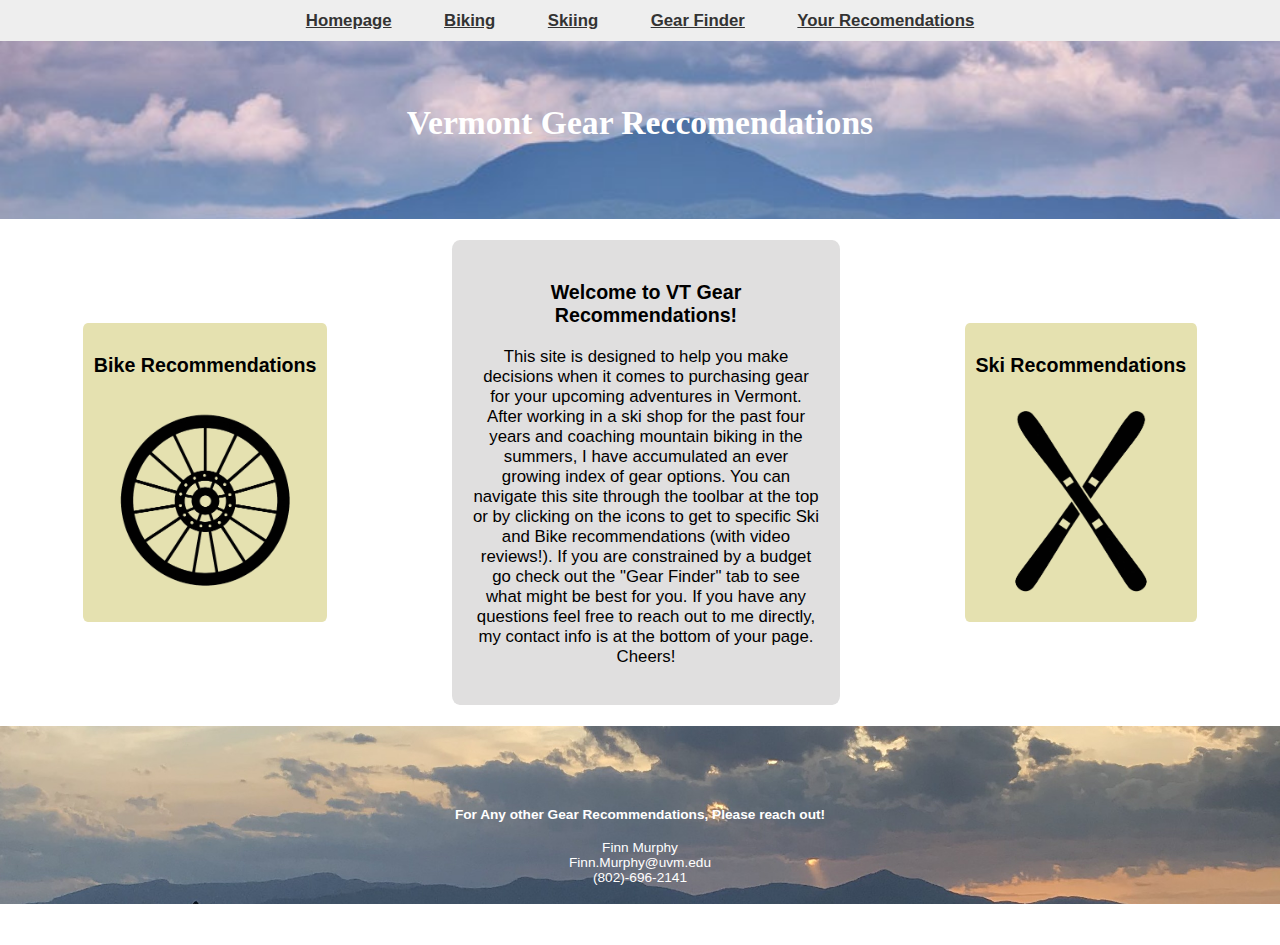
<file: index.html>
<!DOCTYPE html>
<html lang="en">

<head>
    <meta charset="UTF-8">
    <meta name="viewport" content="width=device-width, initial-scale=1.0">
    <title>VT Gear Recommendations</title>
    <link rel="stylesheet" href="Final.css">
</head>

<body>
    <nav class="top-nav">
        <ul>
            <li><a href="index.html">Homepage</a></li>
            <li><a href="Biking.html">Biking</a></li>
            <li><a href="Skiing.html">Skiing</a></li>
            <li><a href="Gear_Finder.html">Gear Finder</a></li>
            <li><a href="Your_Recommendations.html">Your Recomendations</a></li>
        </ul>
    </nav>

    <Article class="homepage_header"> Vermont Gear Reccomendations </Article>

    <div class="container">
        <div class="buttonItem">
            <h3>Bike Recommendations</h3>
            <a href="Biking.html">
                <img src="Images/wheel.png" height="200" alt="Bike Recomendations">
            </a>
        </div>
<br>
        <div class="Item">
            <div class="review">
                <h3>Welcome to VT Gear Recommendations!</h3>
                <p>
                    This site is designed to help you make decisions when it comes to purchasing
                    gear for your upcoming adventures in Vermont. After working in a ski shop for the
                    past four years and coaching mountain biking in the summers, I have accumulated an
                    ever growing index of gear options. 
                    You can navigate this site through the toolbar at the top or by clicking on the icons to get to
                    specific Ski
                    and Bike recommendations (with video reviews!). If you are constrained by a budget go check out the
                    "Gear Finder"
                    tab to see what might be best for you. If you have any questions feel free to reach out to me
                    directly, my contact
                    info is at the bottom of your page. Cheers!

            </div>
        </div>
<br>
        <div class="buttonItem">
            <h3> Ski Recommendations </h3>
            <a href="Skiing.html">
                <img src="Images/skis_crossed.png" height="200" alt="Ski recomendations">
            </a>
        </div>

    </div>

    <footer class="footer">
        <p style="text-align: left;">
        <h4> For Any other Gear Recommendations, Please reach out!</h4>
        Finn Murphy<br>
        Finn.Murphy@uvm.edu<br>
        (802)-696-2141<br>
        </p>
    </footer>

</body>

</html>
</file>
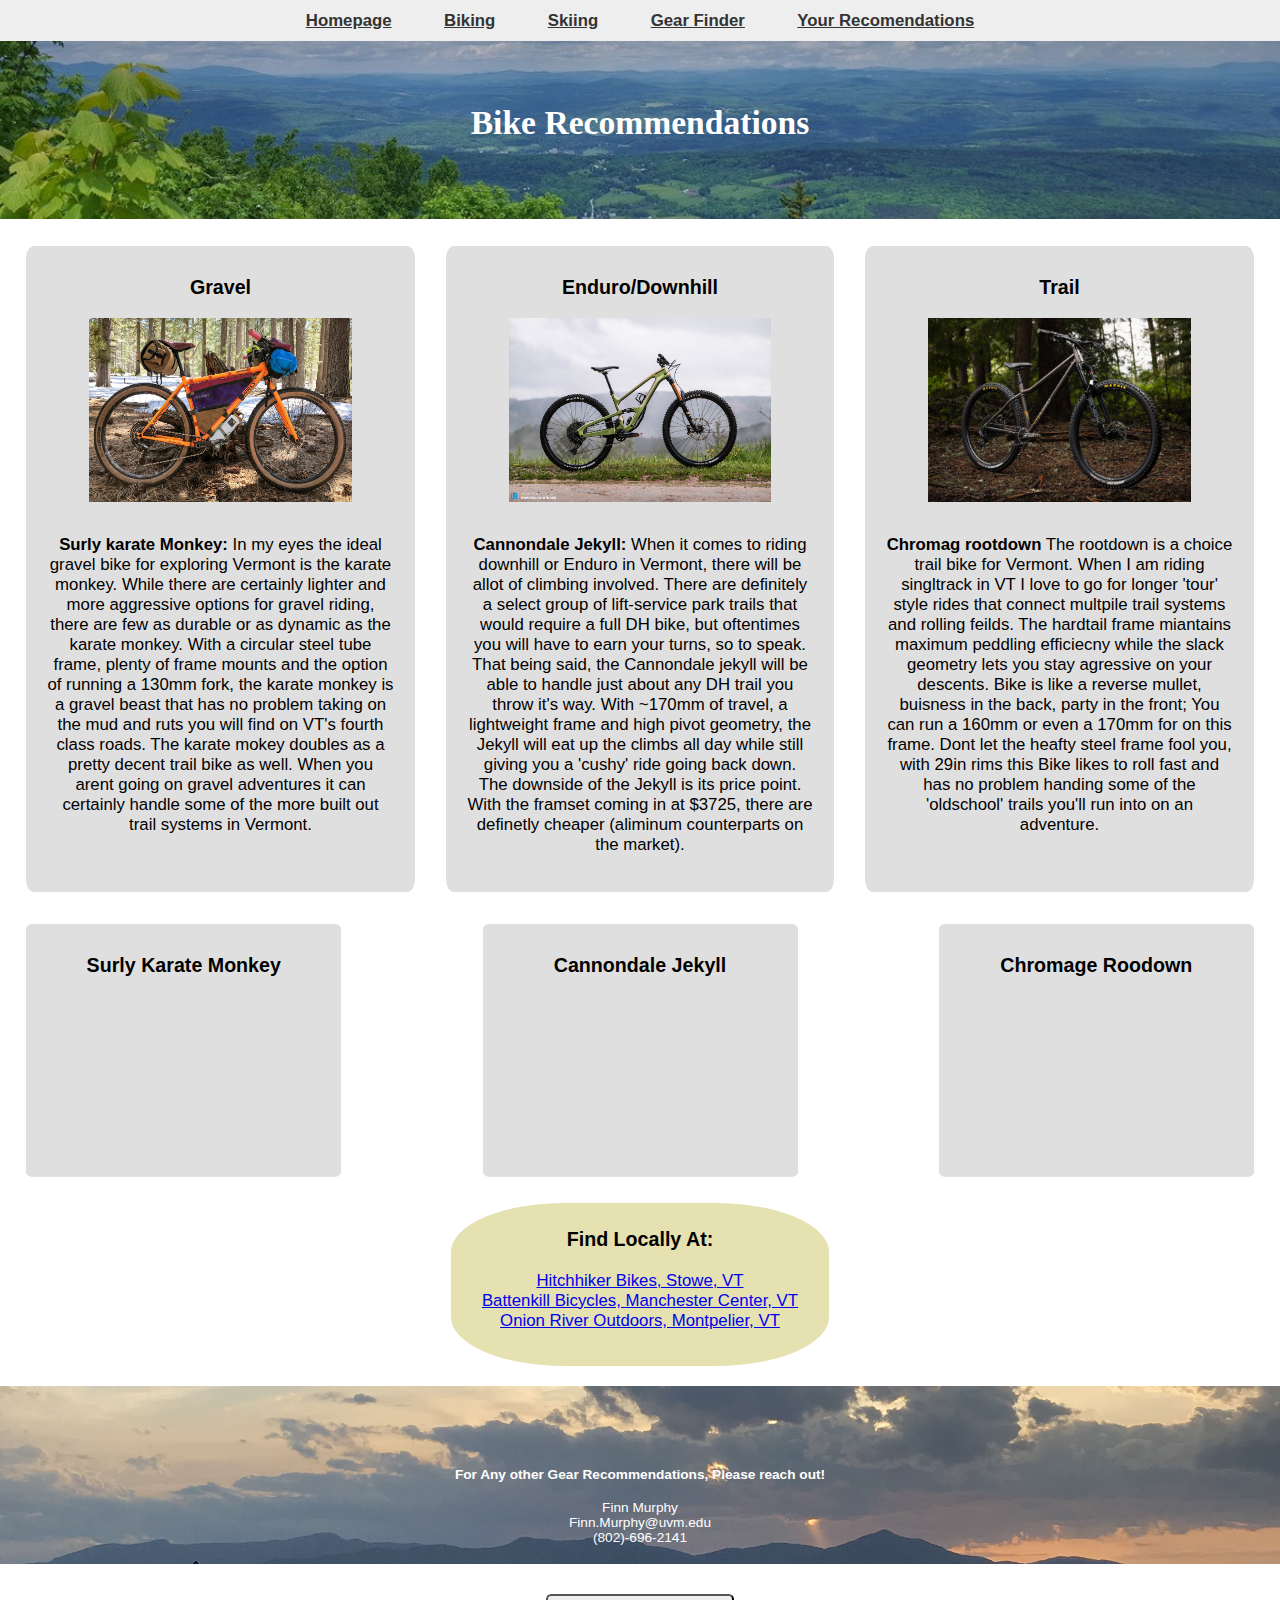
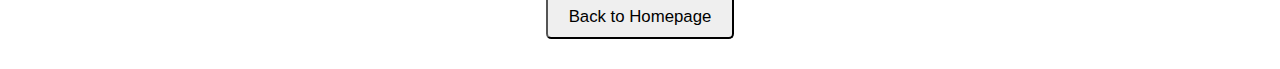
<file: Biking.html>
<!DOCTYPE html>
<html lang="en">

<head>
    <meta charset="UTF-8">
    <meta name="viewport" content="width=device-width, initial-scale=1.0">
    <title>Bike Reccomendations</title>
    <link rel="stylesheet" href="Final.css">

</head>

<body>
    <nav class="top-nav">
        <ul>
            <li><a href="index.html">Homepage</a></li>
            <li><a href="Biking.html">Biking</a></li>
            <li><a href="Skiing.html">Skiing</a></li>
            <li><a href="Gear_Finder.html">Gear Finder</a></li>
            <li><a href="Your_Recommendations.html">Your Recomendations</a></li>
        </ul>
    </nav>

    <Article class="bike_header"> Bike Recommendations </Article>

    <div class="container">

        <div class="Item" style="text-align: center; margin: 5px">
            <h3> Gravel </h3>
            <p>
                <img src="Images/Monkey.jpg" height="175" width="250" alt="Karate Monkey">
                <br>
            <div class="review">
                <strong>Surly karate Monkey:</strong>
                In my eyes the ideal gravel bike for exploring
                Vermont is the karate monkey. While there are
                certainly lighter and more aggressive options
                for gravel riding, there are few as durable or
                as dynamic as the karate monkey. With a circular
                steel tube frame, plenty of frame mounts and the
                option of running a 130mm fork, the karate monkey
                is a gravel beast that has no problem taking on the
                mud and ruts you will find on VT's fourth class roads.
                The karate mokey doubles as a pretty decent trail bike as well.
                When you arent going on gravel adventures it can certainly
                handle some of the more built out trail systems in Vermont.
            </div>

            </p>
        </div>

        <div class="Item" style="text-align: center; margin: 5px">
            <h3> Enduro/Downhill </h3>
            <p>
                <img src="Images/Enduro.jpg" height="175" width="250" alt="Cannondale Enduro">
                <br>
            <div class="review">
                <strong>Cannondale Jekyll:</strong> When it comes
                to riding downhill or Enduro in
                Vermont, there will be allot of
                climbing involved. There are definitely
                a select group of lift-service park
                trails that would require a full DH
                bike, but oftentimes you will have
                to earn your turns, so to speak. That
                being said, the Cannondale jekyll
                will be able to handle just about
                any DH trail you throw it's way. With
                ~170mm of travel, a lightweight
                frame and high pivot geometry, the
                Jekyll will eat up the climbs all day
                while still giving you a 'cushy' ride
                going back down.<br>
                The downside of the Jekyll is its price point. With
                the framset coming in at $3725, there are definetly cheaper (aliminum
                counterparts on the market).
            </div>

            </p>
        </div>

        <div class="Item" style="text-align: center; margin: 5px">
            <h3> Trail </h3>
            <p>
                <img src="Images/rootdown.jpg" height="175" width="250" alt="Yeti SB120">
                <br>
            <div class="review">
                <strong>Chromag rootdown</strong> The
                rootdown is a choice trail bike for Vermont.
                When I am riding singltrack in VT I love to
                go for longer 'tour' style rides that connect
                multpile trail systems and rolling feilds. The
                hardtail frame miantains maximum peddling efficiecny
                while the slack geometry lets you stay agressive on
                your descents. Bike is like a reverse mullet, buisness
                in the back, party in the front; You can run a 160mm or
                even a 170mm for on this frame. Dont let the heafty steel
                frame fool you, with 29in rims this Bike
                likes to roll fast and has no problem handing some of the
                'oldschool' trails you'll run into on an adventure.
            </div>


            </p>
        </div>
    </div>

    <div class="container">
        <div class="Item" style="text-align: center; margin: 5px">
            <h3>Surly Karate Monkey</h3>
            <iframe width="280" height="157" src="https://www.youtube.com/embed/VO_NqGzPou4?si=mrzPaywJ4lz6mgqh"
                title="YouTube video player" frameborder="0"
                allow="accelerometer; autoplay; clipboard-write; encrypted-media; gyroscope; picture-in-picture; web-share"
                referrerpolicy="strict-origin-when-cross-origin" allowfullscreen></iframe>
        </div>
        <div class="Item" style="text-align: center; margin: 5px">
            <h3>Cannondale Jekyll</h3>
            <iframe width="280" height="157" src="https://www.youtube.com/embed/k8rw1UNz5e8?si=jhkof7pQ_HGK436f"
                title="YouTube video player" frameborder="0"
                allow="accelerometer; autoplay; clipboard-write; encrypted-media; gyroscope; picture-in-picture; web-share"
                referrerpolicy="strict-origin-when-cross-origin" allowfullscreen></iframe>
        </div>
        <div class="Item" style="text-align: center; margin: 5px">
            <h3>Chromage Roodown</h3>
            <iframe width="280" height="157" src="https://www.youtube.com/embed/MmgFlXlUq2s?si=JIxjvut73WWEo2NS"
                title="YouTube video player" frameborder="0"
                allow="accelerometer; autoplay; clipboard-write; encrypted-media; gyroscope; picture-in-picture; web-share"
                referrerpolicy="strict-origin-when-cross-origin" allowfullscreen></iframe>
        </div>
    </div>

    <article class="find">
        <h3>Find Locally At:</h3>

        <a href="https://www.hitchhikerbikes.com/" target="_blank">Hitchhiker Bikes, Stowe, VT</a><br>
        <a href="https://battenkillbicycles.com/" target="_blank">Battenkill Bicycles, Manchester Center, VT</a><br>
        <a href="https://www.onionriver.com/" target="_blank">Onion River Outdoors, Montpelier, VT</a>
        </li>

    </article>
    <br>

    <footer class="footer">
        <p style="text-align: left;">
        <h4> For Any other Gear Recommendations, Please reach out!</h4>
        Finn Murphy<br>
        Finn.Murphy@uvm.edu<br>
        (802)-696-2141<br>
        </p>
    </footer>

    <div style="display: flex; justify-content: center; align-items: center; height: 100px;">
        <button onclick="window.location.href='index.html'"
            style="padding: 10px 20px; font-size: 16px; border-radius: 5px;">
            Back to Homepage
        </button>
    </div>

</body>

</html>
</file>
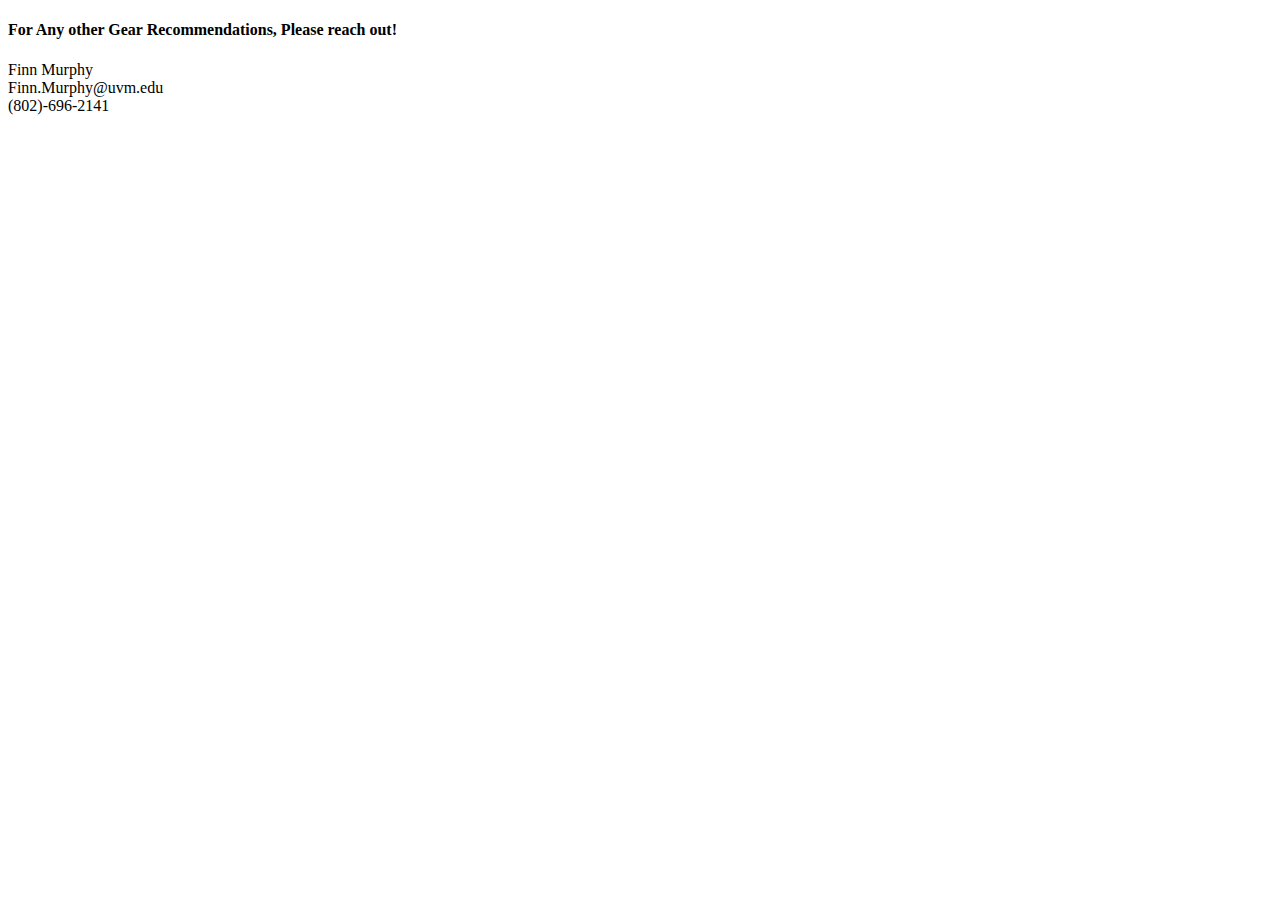
<file: Contact_info.html>
<!DOCTYPE html>
<html lang="en">

<head>
    <meta charset="UTF-8">
    <meta name="viewport" content="width=device-width, initial-scale=1.0">
    <title>Document</title>
</head>

<footer class="footer">
    <p style="text-align: left;">
    <h4> For Any other Gear Recommendations, Please reach out!</h4>
    Finn Murphy<br>
    Finn.Murphy@uvm.edu<br>
    (802)-696-2141<br>
    </p>
</footer>


</body>

</html>
</file>
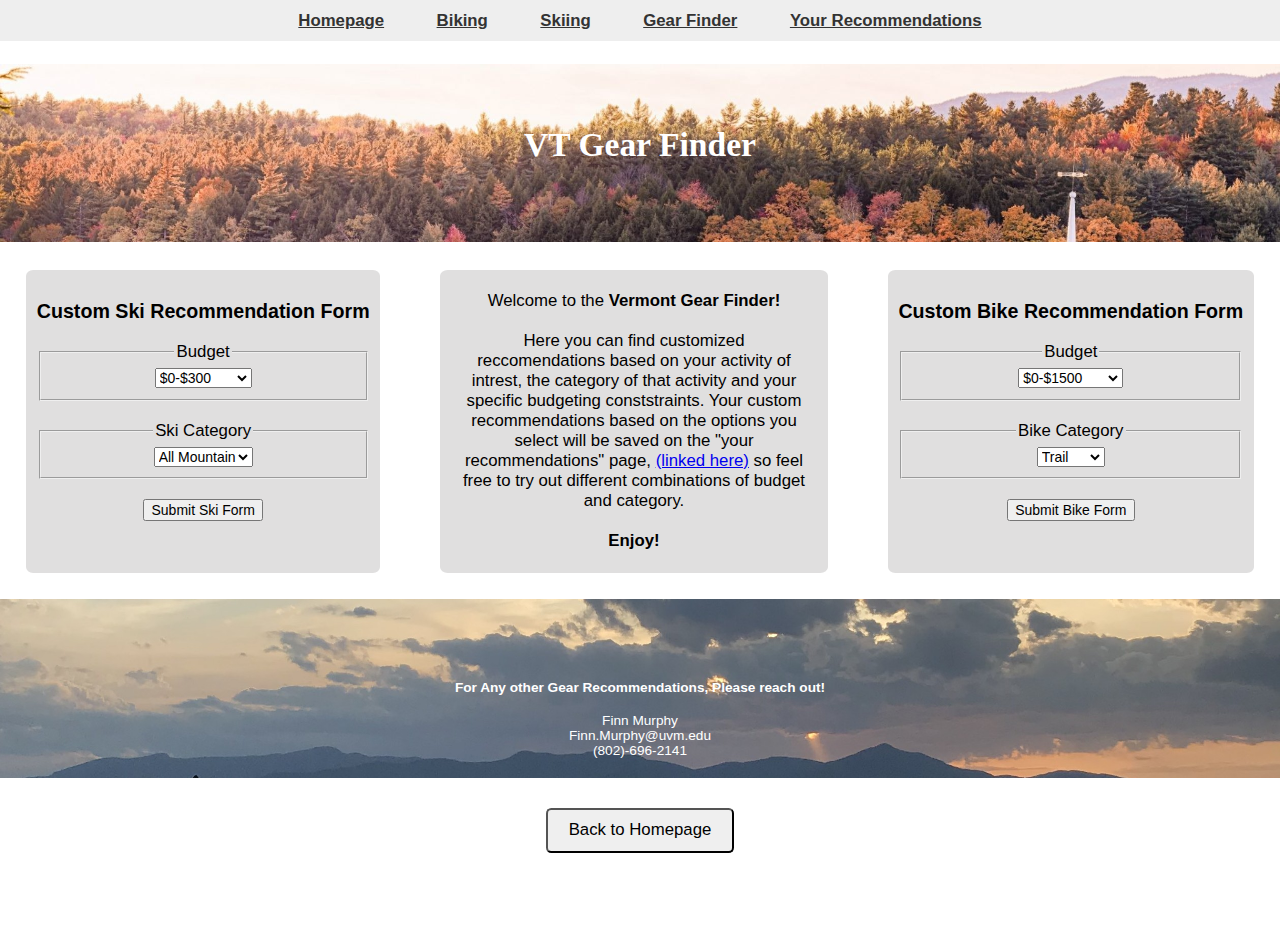
<file: Gear_Finder.html>
<!DOCTYPE html>
<html lang="en">

<head>
    <meta charset="UTF-8">
    <meta name="viewport" content="width=device-width, initial-scale=1.0">
    <title>Gear Finder</title>
    <link rel="stylesheet" href="Final.css">

</head>

<body>
    <nav class="top-nav">
        <ul>
            <li><a href="index.html">Homepage</a></li>
            <li><a href="Biking.html">Biking</a></li>
            <li><a href="Skiing.html">Skiing</a></li>
            <li><a href="Gear_Finder.html">Gear Finder</a></li>
            <li><a href="Your_Recommendations.html">Your Recommendations</a></li>
        </ul>
    </nav>

    <h1 class="gearfinder_header"> VT Gear Finder</h1>

    <div class="container">
        <div class="Item" style="text-align: center; margin: 5px">
            <h3>Custom Ski Recommendation Form</h3>
            <form id="skiForm" onsubmit="event.preventDefault(); skirec();">
                <fieldset>
                    <legend>Budget</legend>

                    <select name="budget">
                        <option value="low"> $0-$300</option>
                        <option value="medium"> $300-$600</option>
                        <option value="high"> $600-$1200</option>
                    </select>
                </fieldset>
                <br>
                <fieldset>
                    <legend>Ski Category</legend>

                    <select name="Ski Category">
                        <option value="All mountain"> All Mountain</option>
                        <option value="Touring"> Touring</option>
                        <option value="Carving"> Carving</option>
                    </select>
                </fieldset>
                <br>
                <button type="submit">Submit Ski Form</button>
            </form>
            <br>
            <div id="Skirec" class="review"></div>
        </div>

        <div class="Item" style="text-align: center; margin: 5px">
            <p class="review">
                Welcome to the <strong>Vermont Gear Finder!</strong><br><br>
                Here you can find customized reccomendations based on your activity
                of intrest, the category of that activity and your specific
                budgeting conststraints. Your custom recommendations based
                on the options you select will be saved on the "your recommendations" page,
                <a href="Your_Recommendations.html">(linked here)</a>
                so feel free to try out different combinations of budget and category.
                <br><br> <strong>Enjoy!</strong>

            </p>
        </div>


        <div class="Item" style="text-align: center; margin: 5px">
            <h3>Custom Bike Recommendation Form</h3>
            <form id="bikeForm" onsubmit="event.preventDefault(); bikerec();">
                <fieldset>
                    <legend>Budget</legend>

                    <select name="budget">
                        <option value="low"> $0-$1500</option>
                        <option value="medium"> $1500-$3500</option>
                        <option value="high"> $3500+</option>
                    </select>
                </fieldset>
                <br>
                <fieldset>
                    <legend>Bike Category</legend>

                    <select name="Bike Category">
                        <option value="Trail"> Trail</option>
                        <option value="Enduro"> Enduro</option>
                        <option value="Gravel"> Gravel</option>
                    </select>
                </fieldset>
                <br>
                <button type="submit">Submit Bike Form</button>
            </form>
            <br>
            <div id="bikerec" class="review"></div>
        </div>
    </div>


    <!-- Javascript for my two forms, two functions that should spit out recomendations-->

    <script>
        function skirec() {
            const form = document.getElementById("skiForm");
            const budget = form.elements["budget"].value;
            const category = form.elements["Ski Category"].value;

            let recommendation = "";

            if (budget === "low") {
                if (category === "All mountain") {
                    recommendation = "Try to find some used skis like the Volkl Blaze or Atomic Bent Chetler.";
                } else if (category === "Touring") {
                    recommendation = "Looking into some used Salomon QSTs or Salomon Lumens could be a good option.";
                } else if (category === "Carving") {
                    recommendation = "Check out the Head Shap V2 or the Nordica Steadfast 75.";
                }
            } else if (budget === "medium") {
                if (category === "All mountain") {
                    recommendation = "Some Fischer Rangers or a Dynastar M-cross should do the job!";
                } else if (category === "Touring") {
                    recommendation = "Check out what Line has to offer. The Sir Francis Bacon's are a fun touring ski.";
                } else if (category === "Carving") {
                    recommendation = "The Elan Wingman is a great underrated pick.";
                }
            } else if (budget === "high") {
                if (category === "All mountain") {
                    recommendation = "Stockli Stormriders are a top of the line favorite.";
                } else if (category === "Touring") {
                    recommendation = "Those with the cash to spend swear by any of the skis that DPS makes";
                } else if (category === "Carving") {
                    recommendation = "Get yourself a Black Crow Mirus Cor or a FIS slalom ski";
                }
            }

            const skisave = `${category} ski for a ${budget} budget: ${recommendation}`;
            // Using local storage to turn my strings into an array that I can then send 
            //through a map function that turns the array back into a string and adds it to a list! 
            // wow... That took forever.
            let skiRecs = JSON.parse(localStorage.getItem("skiRecommendations")) || [];
            skiRecs.push(skisave);
            localStorage.setItem("skiRecommendations", JSON.stringify(skiRecs));

            document.getElementById("Skirec").innerHTML = recommendation + `<br>
        <p>Buy Locally at:</p>
        <a href="https://www.skiessentials.com/" target="_blank">Ski Essentials, Stowe, VT</a>
        <br><a href="https://shopstartingate.com/" target="_blank">The Startingate Ski and Sports, Stratton, VT</a>
        <br><a href="https://www.alpineshopvt.com/" target="_blank">Alpine Shop, S. Burlington, VT</a>
    `;
        }

        function bikerec() {
            const form = document.getElementById("bikeForm");
            const budget = form.elements["budget"].value;
            const category = form.elements["Bike Category"].value;

            let recommendation = "";

            if (budget === "low") {
                if (category === "Trail") {
                    recommendation = "The Scott Scale or the Orbea Alma could be good hardtail options";
                } else if (category === "Enduro") {
                    recommendation = "Check out the used market or get yourself a GT Force, they are cheap now as the company is shutting down.";
                } else if (category === "Gravel") {
                    recommendation = "Take a look for the Marin Gestalt X10 700C.";
                }
            } else if (budget === "medium") {
                if (category === "Trail") {
                    recommendation = "Specialized stumpjumper! A tried and true classic that won’t let you down.";
                } else if (category === "Enduro") {
                    recommendation = "A Kona Process or a Cannondale Jekyll would be a sweet bike for this price range.";
                } else if (category === "Gravel") {
                    recommendation = "The Cannondale Topstone 4 is a great mid-range carbon cruiser.";
                }
            } else if (budget === "high") {
                if (category === "Trail") {
                    recommendation = "Trek Supercaliber, one of the fastest and lightest XC bikes on the market.";
                } else if (category === "Enduro") {
                    recommendation = "The Specialized 'Enduro' or a Yeti SB 165 are Enduro machines for a high pricetag.";
                } else if (category === "Gravel") {
                    recommendation = "If you are really looking to spend some money, check out some of the titanium frames from Otso Cycles.";
                }
            }

            console.log("Bike form submitted!");

            const bikesave = `${category} bike for a ${budget} budget: ${recommendation}`;

            // Using local storage to turn my strings into an array that I can then send 
            //through a map function that turns the array back into a string and adds it to a list! 
            // wow... That took forever.
            let bikeRecs = JSON.parse(localStorage.getItem("bikeRecommendations")) || [];
            bikeRecs.push(bikesave);
            localStorage.setItem("bikeRecommendations", JSON.stringify(bikeRecs));

            document.getElementById("bikerec").innerHTML = recommendation + `<br>
        <p>Buy Locally at:</p>
        <a href="https://www.hitchhikerbikes.com/" target="_blank">Hitchhiker Bikes, Stowe, VT</a>
        <br><a href="https://www.onionriver.com/" target="_blank">Onion River Outdoors, Montpelier, VT</a>
        <br><a href="https://battenkillbicycles.com/" target="_blank">Battenkill Bicycles, Manchester Center, VT</a>
    `;
        }
    </script>

    <footer class="footer">
        <p style="text-align: left;">
        <h4> For Any other Gear Recommendations, Please reach out!</h4>
        Finn Murphy<br>
        Finn.Murphy@uvm.edu<br>
        (802)-696-2141<br>
        </p>
    </footer>

    <div style="display: flex; justify-content: center; align-items: center; height: 100px;">
        <button onclick="window.location.href='index.html'"
            style="padding: 10px 20px; font-size: 16px; border-radius: 5px;">
            Back to Homepage
        </button>
    </div>

</body>

</html>
</file>
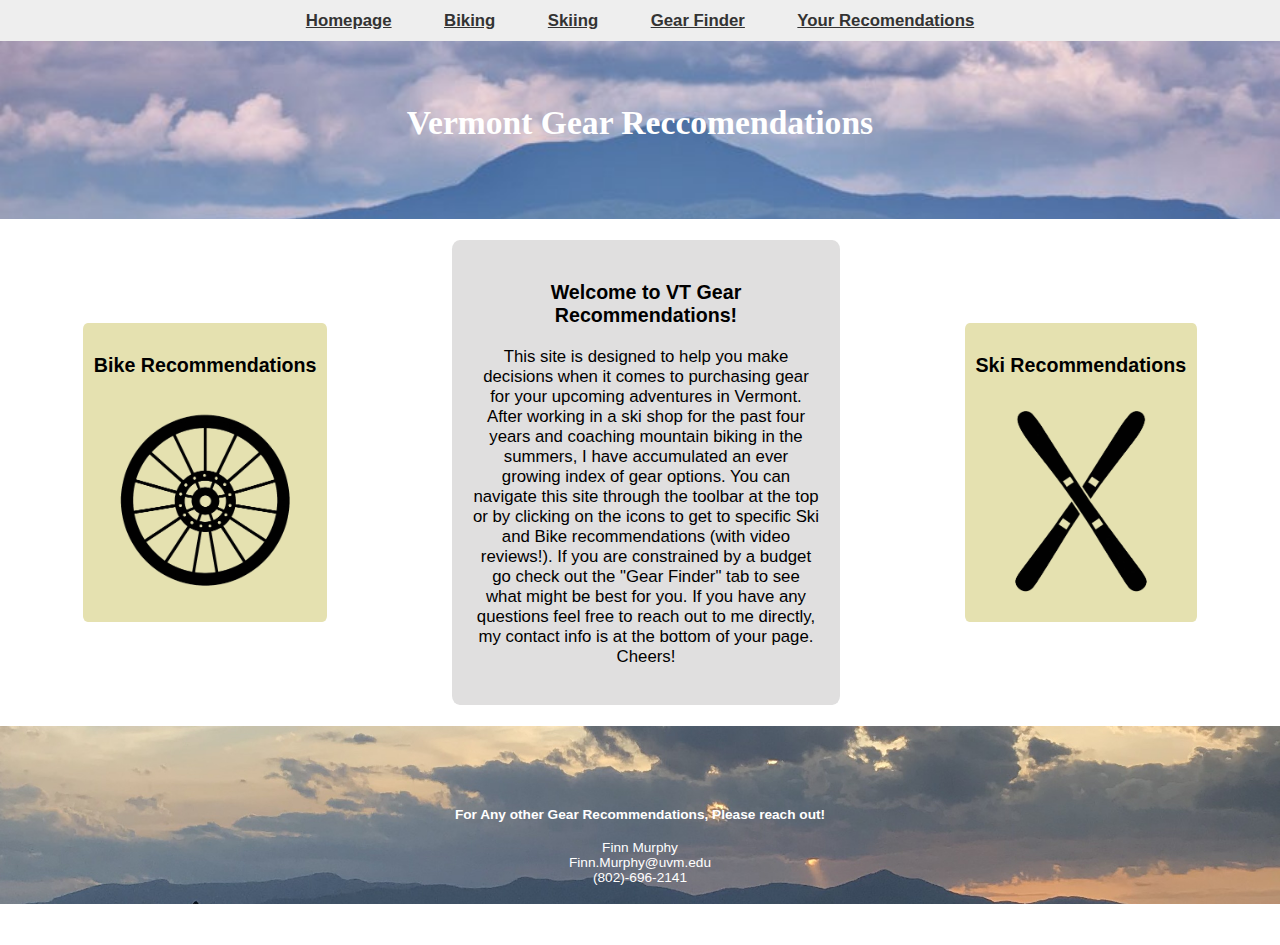
<file: Homepage.html>
<!DOCTYPE html>
<html lang="en">

<head>
    <meta charset="UTF-8">
    <meta name="viewport" content="width=device-width, initial-scale=1.0">
    <title>VT Gear Recommendations</title>
    <link rel="stylesheet" href="Final.css">
</head>

<body>
    <nav class="top-nav">
        <ul>
            <li><a href="Homepage.html">Homepage</a></li>
            <li><a href="Biking.html">Biking</a></li>
            <li><a href="Skiing.html">Skiing</a></li>
            <li><a href="Gear_Finder.html">Gear Finder</a></li>
            <li><a href="Your_Recommendations.html">Your Recomendations</a></li>
        </ul>
    </nav>

    <Article class="homepage_header"> Vermont Gear Reccomendations </Article>

    <div class="container">
        <div class="buttonItem">
            <h3>Bike Recommendations</h3>
            <a href="Biking.html">
                <img src="Images/wheel.png" height="200" alt="Bike Recomendations">
            </a>
        </div>
<br>
        <div class="Item">
            <div class="review">
                <h3>Welcome to VT Gear Recommendations!</h3>
                <p>
                    This site is designed to help you make decisions when it comes to purchasing
                    gear for your upcoming adventures in Vermont. After working in a ski shop for the
                    past four years and coaching mountain biking in the summers, I have accumulated an
                    ever growing index of gear options. 
                    You can navigate this site through the toolbar at the top or by clicking on the icons to get to
                    specific Ski
                    and Bike recommendations (with video reviews!). If you are constrained by a budget go check out the
                    "Gear Finder"
                    tab to see what might be best for you. If you have any questions feel free to reach out to me
                    directly, my contact
                    info is at the bottom of your page. Cheers!

            </div>
        </div>
<br>
        <div class="buttonItem">
            <h3> Ski Recommendations </h3>
            <a href="Skiing.html">
                <img src="Images/skis_crossed.png" height="200" alt="Ski recomendations">
            </a>
        </div>

    </div>

    <footer class="footer">
        <p style="text-align: left;">
        <h4> For Any other Gear Recommendations, Please reach out!</h4>
        Finn Murphy<br>
        Finn.Murphy@uvm.edu<br>
        (802)-696-2141<br>
        </p>
    </footer>

</body>

</html>
</file>
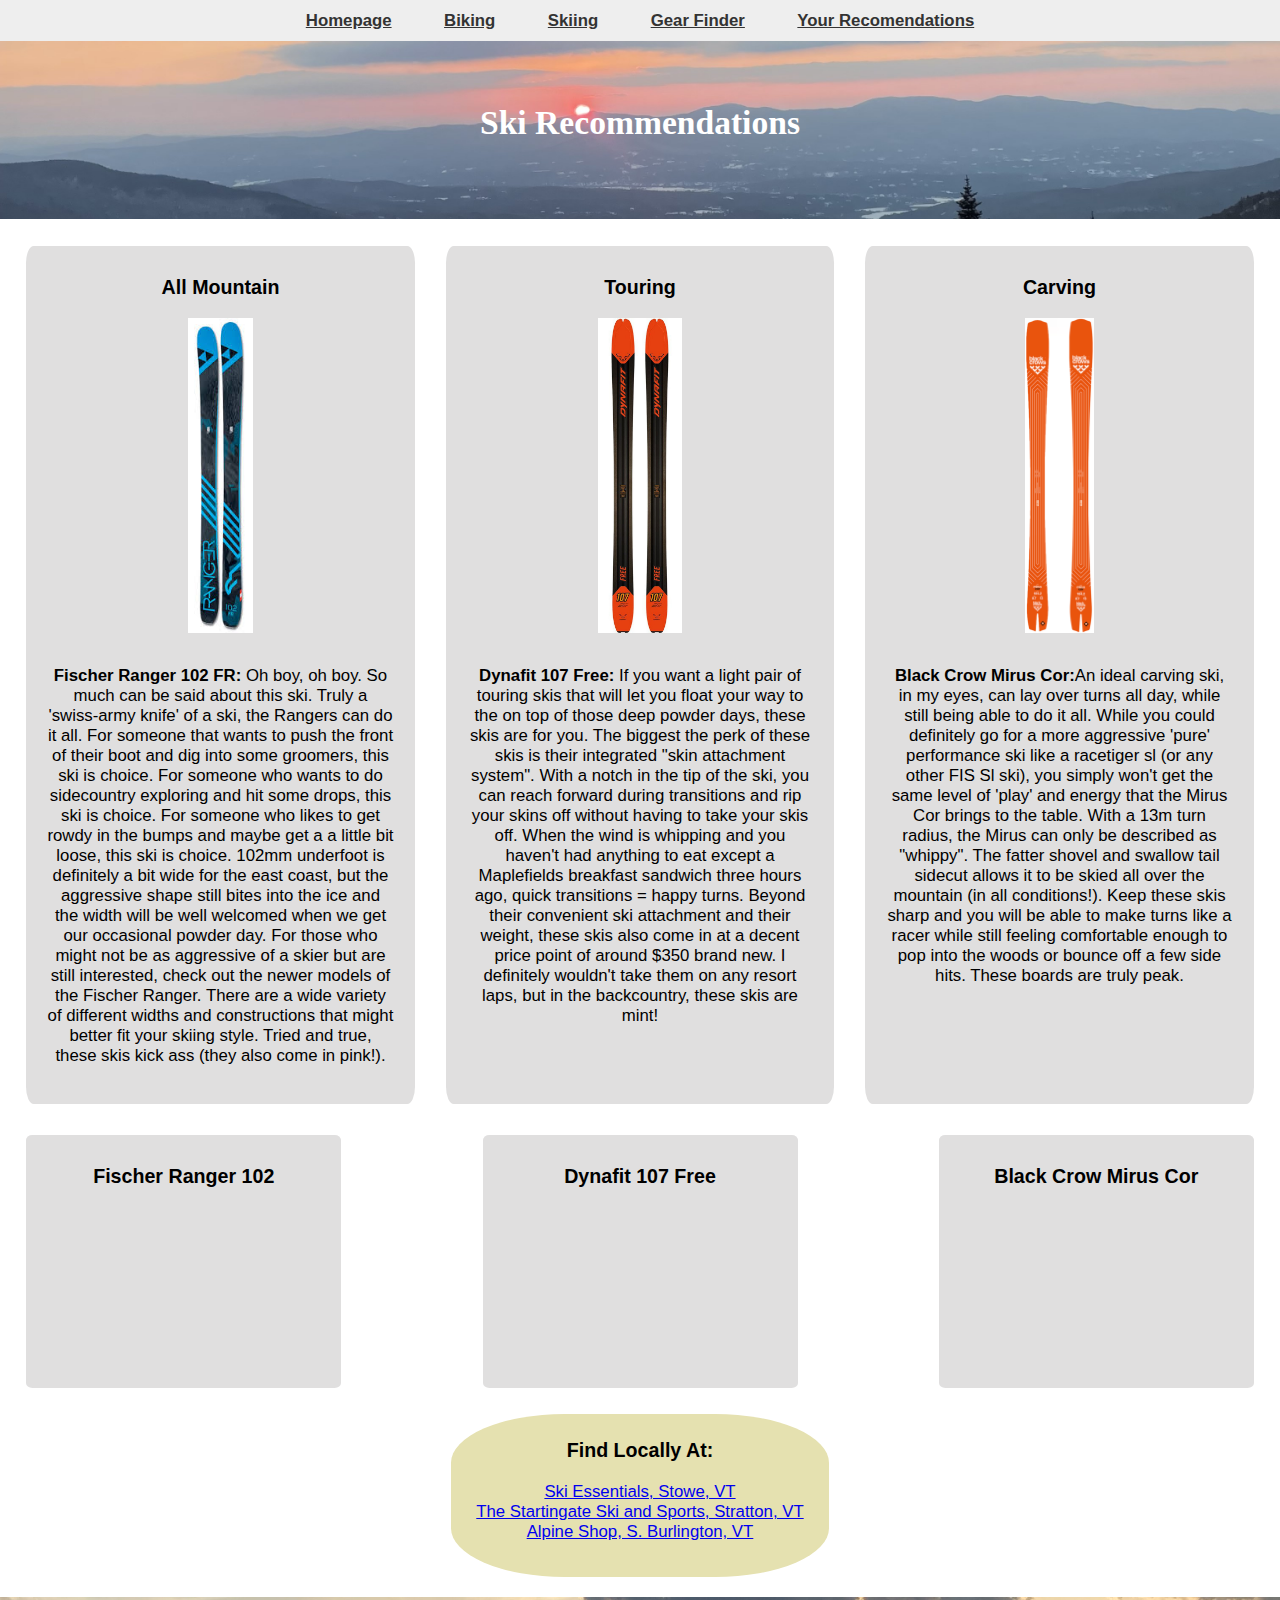
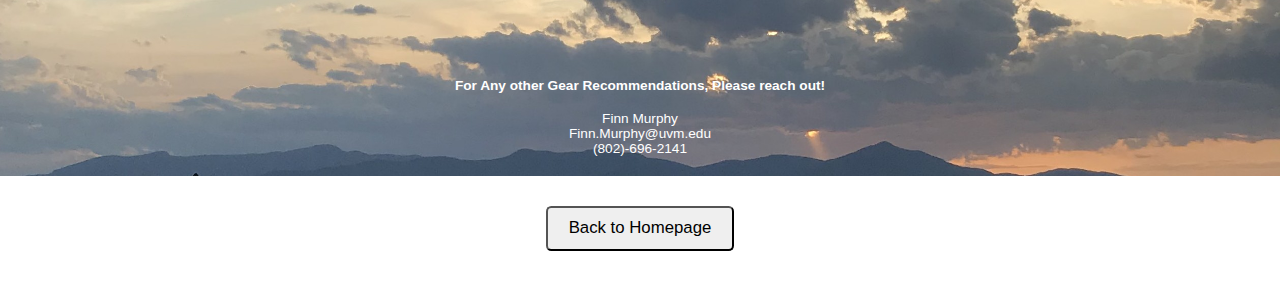
<file: Skiing.html>
<!DOCTYPE html>
<html lang="en">

<head>
    <meta charset="UTF-8">
    <meta name="viewport" content="width=device-width, initial-scale=1.0">
    <title>Ski Recommendations</title>
    <link rel="stylesheet" href="Final.css">

</head>

<body>
    <nav class="top-nav">
        <ul>
            <li><a href="index.html">Homepage</a></li>
            <li><a href="Biking.html">Biking</a></li>
            <li><a href="Skiing.html">Skiing</a></li>
            <li><a href="Gear_Finder.html">Gear Finder</a></li>
            <li><a href="Your_Recommendations.html">Your Recomendations</a></li>
        </ul>
    </nav>

    <Article class="ski_header"> Ski Recommendations </Article>

    <div class="container">

        <div class="Item" style="text-align: center; margin: 5px">
            <h3> All Mountain </h3>
            <p>
                <img src="Images/All_mountain.jpg" height="300" alt="Ranger 102">
                <br>
            <div class="review">
                <strong>Fischer Ranger 102 FR:</strong>
                Oh boy, oh boy. So much
                can be said about this ski. Truly a 'swiss-army knife' of a ski, the
                Rangers can do it all. For someone that wants to push the front
                of their boot and dig into some groomers, this ski is choice. For
                someone who wants to do sidecountry exploring and hit some drops, this
                ski is choice. For someone who likes to get rowdy in the bumps and maybe get a
                a little bit loose, this ski is choice. 102mm underfoot is definitely
                a bit wide for the east coast, but the aggressive shape still bites into the
                ice and the width will be well welcomed when we get our occasional powder day.
                For those who might not be as aggressive of a skier but are still interested,
                check out the newer models of the Fischer Ranger. There are a wide variety of different
                widths and constructions that might better fit your skiing style. Tried and true, these skis
                kick ass (they also come in pink!).

            </div>

            </p>
        </div>

        <div class="Item" style="text-align: center; margin: 5px">
            <h3> Touring </h3>
            <p>
                <img src="Images/Touring.jpg" height="300" alt="Free 107">
                <br>
            <div class="review">
                <strong>Dynafit 107 Free:</strong> If you want a light
                pair of touring skis that will let you float your way to the
                on top of those deep powder days, these skis are for you. The biggest
                the perk of these skis is their integrated "skin attachment system". With a
                notch in the tip of the ski, you can reach forward during transitions and rip
                your skins off without having to take your skis off. When the wind
                is whipping and you haven't had anything to eat except a Maplefields
                breakfast sandwich three hours ago, quick transitions = happy turns.
                Beyond their convenient ski attachment and their weight, these skis also come in
                at a decent price point of around $350 brand new. I definitely wouldn't take them
                on any resort laps, but in the backcountry, these skis are mint!
            </div>
            </p>
        </div>

        <div class="Item" style="text-align: center; margin: 5px">
            <h3> Carving </h3>
            <p>
                <img src="Images/Carving.png" height="300" alt="Mirius Cor">
                <br>
            <div class="review">
                <strong>Black Crow Mirus Cor:</strong>An ideal carving ski,
                in my eyes, can lay over turns all day, while still being
                able to do it all. While you could definitely go for a more aggressive
                'pure' performance ski like a racetiger sl (or any other FIS Sl ski),
                you simply won't get the same level of 'play' and energy that the Mirus Cor
                brings to the table. With a 13m turn radius, the Mirus can only be
                described as "whippy". The fatter shovel and swallow tail sidecut
                allows it to be skied all over the mountain (in all conditions!). Keep these
                skis sharp and you will be able to make turns like a racer while
                still feeling comfortable enough to pop into the woods or bounce off a few side hits.
                These boards are truly peak.


            </div>
            </p>
        </div>
    </div>

    <div class="container">
        <div class="Item" style="text-align: center; margin: 5px">
            <h3>Fischer Ranger 102</h3>
            <iframe width="280" height="157" src="https://www.youtube.com/embed/1o5mtdwQpqM?si=aNkPulHxvVJQRVkW"
                title="YouTube video player" frameborder="0"
                allow="accelerometer; autoplay; clipboard-write; encrypted-media; gyroscope; picture-in-picture; web-share"
                referrerpolicy="strict-origin-when-cross-origin" allowfullscreen></iframe>
        </div>
        <div class="Item" style="text-align: center; margin: 5px">
            <h3>Dynafit 107 Free</h3>
            <iframe width="280" height="157" src="https://www.youtube.com/embed/8JXWZytmQww?si=FpcN2HtHDgeF4696"
                title="YouTube video player" frameborder="0"
                allow="accelerometer; autoplay; clipboard-write; encrypted-media; gyroscope; picture-in-picture; web-share"
                referrerpolicy="strict-origin-when-cross-origin" allowfullscreen></iframe>
        </div>
        <div class="Item" style="text-align: center; margin: 5px">
            <h3>Black Crow Mirus Cor</h3>
            <iframe width="280" height="157" src="https://www.youtube.com/embed/v6fdxmHG1hI?si=efPrDxbxlmSx58Av"
                title="YouTube video player" frameborder="0"
                allow="accelerometer; autoplay; clipboard-write; encrypted-media; gyroscope; picture-in-picture; web-share"
                referrerpolicy="strict-origin-when-cross-origin" allowfullscreen></iframe>
        </div>
    </div>


    <article class="find">
        <h3>Find Locally At:</h3>

        <a href="https://www.skiessentials.com/?gad_source=1&gclid=Cj0KCQjwnui_BhDlARIsAEo9Gus-YDnGxWYEf69YqG8r00pdVWacjpNbbTqwyxqI8mYJN9HuEMtDMjAaAjJBEALw_wcB"
            target="_blank">Ski Essentials, Stowe, VT</a><br>
        <a href="https://shopstartingate.com/?srsltid=AfmBOops22iQF3QUCu7-LVEwJsVEITzb2o9XtOz97NvSF5QeKTjbNGK-"
            target="_blank">The Startingate Ski and Sports, Stratton, VT</a><br>
        <a href="https://www.alpineshopvt.com/?srsltid=AfmBOopxiapzCPfYe1r1nWQbhx32Pgb6HYlv1172Um4j7-ffSAIqgmi9"
            target="_blank">Alpine Shop, S. Burlington, VT</a>

    </article>
    <br>

    <footer class="footer">
        <p style="text-align: left;">
        <h4> For Any other Gear Recommendations, Please reach out!</h4>
        Finn Murphy<br>
        Finn.Murphy@uvm.edu<br>
        (802)-696-2141<br>
        </p>
    </footer>

    <div style="display: flex; justify-content: center; align-items: center; height: 100px;">
        <button onclick="window.location.href='index.html'"
            style="padding: 10px 20px; font-size: 16px; border-radius: 5px;">
            Back to Homepage
        </button>
    </div>

</body>

</html>
</file>
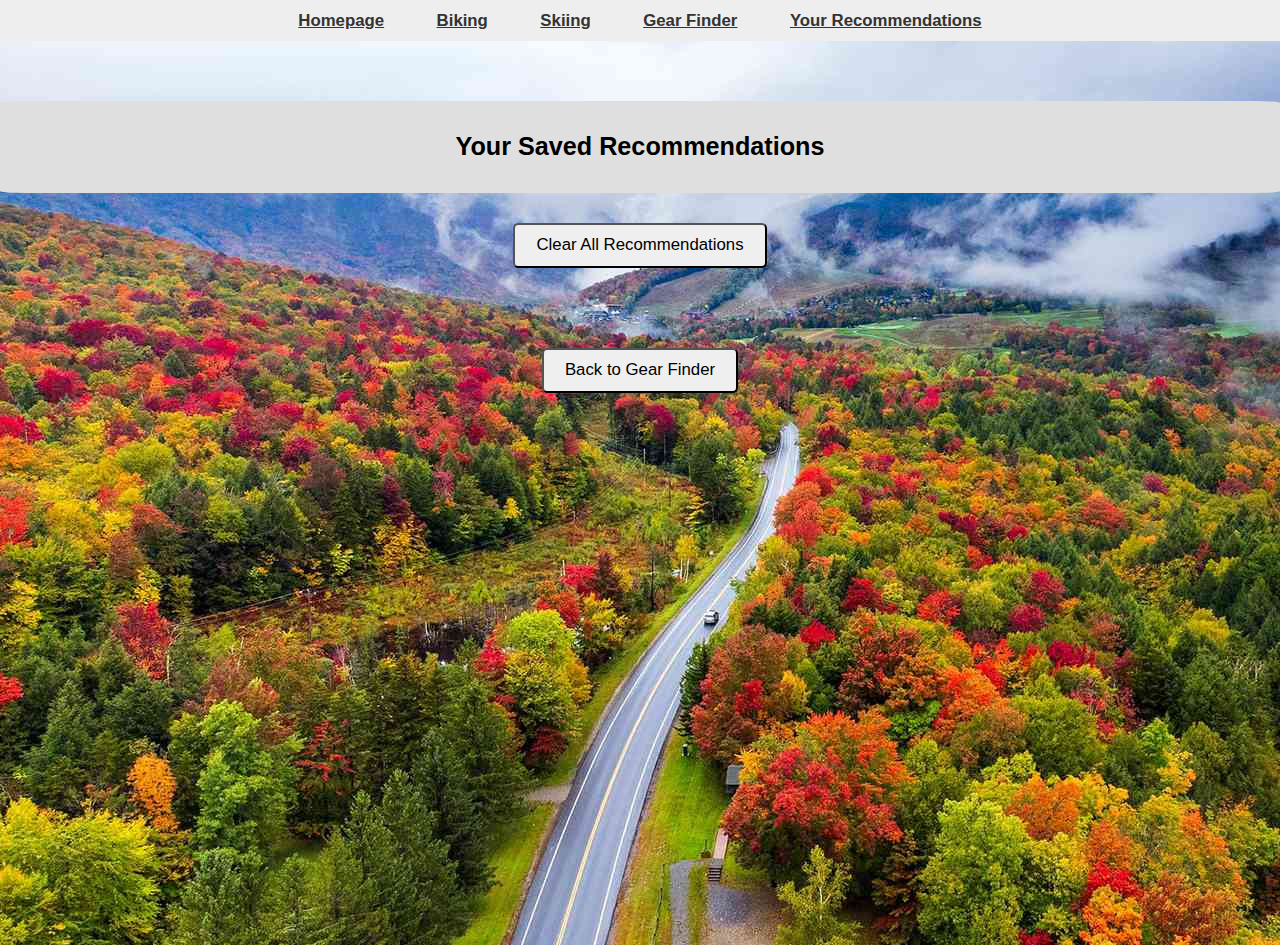
<file: Your_Recommendations.html>
<head>
    <meta charset="UTF-8">
    <title>Saved Recommendations</title>
    <link rel="stylesheet" href="Final.css">
</head>

<body style="background-image: url('Images/VT.jpg'); margin: 0;">
    <nav class="top-nav">
        <ul>
            <li><a href="index.html">Homepage</a></li>
            <li><a href="Biking.html">Biking</a></li>
            <li><a href="Skiing.html">Skiing</a></li>
            <li><a href="Gear_Finder.html">Gear Finder</a></li>
            <li><a href="Your_Recommendations.html">Your Recommendations</a></li>
        </ul>
    </nav>
    <br> <br> <br>


    <div class="Item">
        <h2>Your Saved Recommendations</h2>
        <p id="savedSkiRec"></p>
        <p id="savedBikeRec"></p>
    </div>

    <div style="display: flex; justify-content: center; align-items: center; height: 100px;
">
        <button style="padding: 10px 20px; font-size: 16px; border-radius: 5px;"
         onclick="clearRecs()">Clear All Recommendations </button>
    </div>

    <br> 

    <div style="display: flex; justify-content: center; align-items: center; height: 100px;">
        <button onclick="window.location.href='Gear_Finder.html'"
            style="padding: 10px 20px; font-size: 16px; border-radius: 5px;">
            Back to Gear Finder
        </button>
    </div>
    


    <script>
        const skiRecs = JSON.parse(localStorage.getItem("skiRecommendations")) || [];
        const bikeRecs = JSON.parse(localStorage.getItem("bikeRecommendations")) || [];

        const skiDisplay = document.getElementById("savedSkiRec");
        const bikeDisplay = document.getElementById("savedBikeRec");

        if (skiRecs.length > 0) {
            skiDisplay.innerHTML = "<h3>Ski Recommendations:</h3>" +
                skiRecs.map(rec => `<li>${rec}</li>`).join("") +
                "</ol>";
        }

        if (bikeRecs.length > 0) {
            bikeDisplay.innerHTML = "<h3>Bike Recommendations:</h3>" +
                bikeRecs.map(rec => `<li>${rec}</li>`).join("") +
                "</ol>";
        }

        function clearRecs() {
            localStorage.removeItem("skiRecommendations");
            localStorage.removeItem("bikeRecommendations");
            location.reload();
        }
    </script>

</body>

</html>
</file>
<file: Final.css>
body {
    font-family: 'Georgia', sans-serif;
    zoom: 105%;
    margin: 0;
    min-height: 100vh;
    position: relative;
}

.container {
    display: flex;
    justify-content: space-between;
    margin: 20px;

}

.find{
    justify-content: space-between;
    flex-direction: column;
    justify-content: center;
    align-items: center;
    text-align: center;
    background-color: rgb(229, 225, 176);
    border-radius: 30%;
    padding: 5px;
    margin: auto;
    max-width: 350px;
    height: 145px;
}

.review {
    margin: 0 auto;           
    max-width: 350px;         
    text-align: center;       
    padding: 10px;            
    box-sizing: border-box;   
  }

.Item {
    justify-content: space-between;
    flex-direction: column;
    justify-content: center;
    align-items: center;
    text-align: center;
    background-color: rgb(224, 223, 223);
    border-radius: 02%;
    padding: 10px;
    margin: auto;

}
.buttonItem {
    justify-content: space-between;
    flex-direction: column;
    justify-content: center;
    align-items: center;
    text-align: center;
    background-color: rgb(229, 225, 176);
    border-radius: 02%;
    padding: 10px;
    margin: auto;

}

@media (max-width: 800px) {
    .container {
        flex-direction: column;
        align-items: normal;
    }
}

.ski_header {
    font-family: 'Papyrus', 'fantasy';
    font-weight: bold;
    font-size: xx-large;
    padding: 60px;
    text-align: center;
    color: white;
    background-image: url('Images/Winter.jpg');
    height: 50px;
    background-size: cover;
}

.bike_header {
    font-family: 'Papyrus', 'fantasy';
    font-weight: bold;
    font-size: xx-large;
    padding: 60px;
    text-align: center;
    color: white;
    background-image: url('Images/Bike.jpg');
    height: 50px;
    background-size: cover;
}

.homepage_header {
    font-family: 'Papyrus', 'fantasy';
    font-weight: bold;
    font-size: xx-large;
    padding: 60px;
    text-align: center;
    color: white;
    background-image: url('Images/chump.jpg');
    height: 50px;
    background-size: cover;
}

.gearfinder_header {
    font-family: 'Papyrus', 'fantasy';
    font-weight: bold;
    font-size: xx-large;
    padding: 60px;
    text-align: center;
    color: white;
    background-image: url('Images/foliage.jpg');
    height: 50px;
    background-size: cover;
}


.footer {
    padding: 60px;
    text-align: center;
    color: white;
    background-image: url('Images/footer.jpg');
    height: 50px;
    background-size: cover;
    font-size: small;
}

.top-nav {
    background-color: #eee;
    padding: 10px 0;
    text-align: center;
}

.top-nav ul {
    list-style: none;
    margin: 0;
    padding: 0;
    display: inline-flex;
    gap: 50px;
}

.top-nav a {
    text-decoration: none;
    color: #333;
    font-weight: bold;
    text-decoration: underline;
}
</file>
